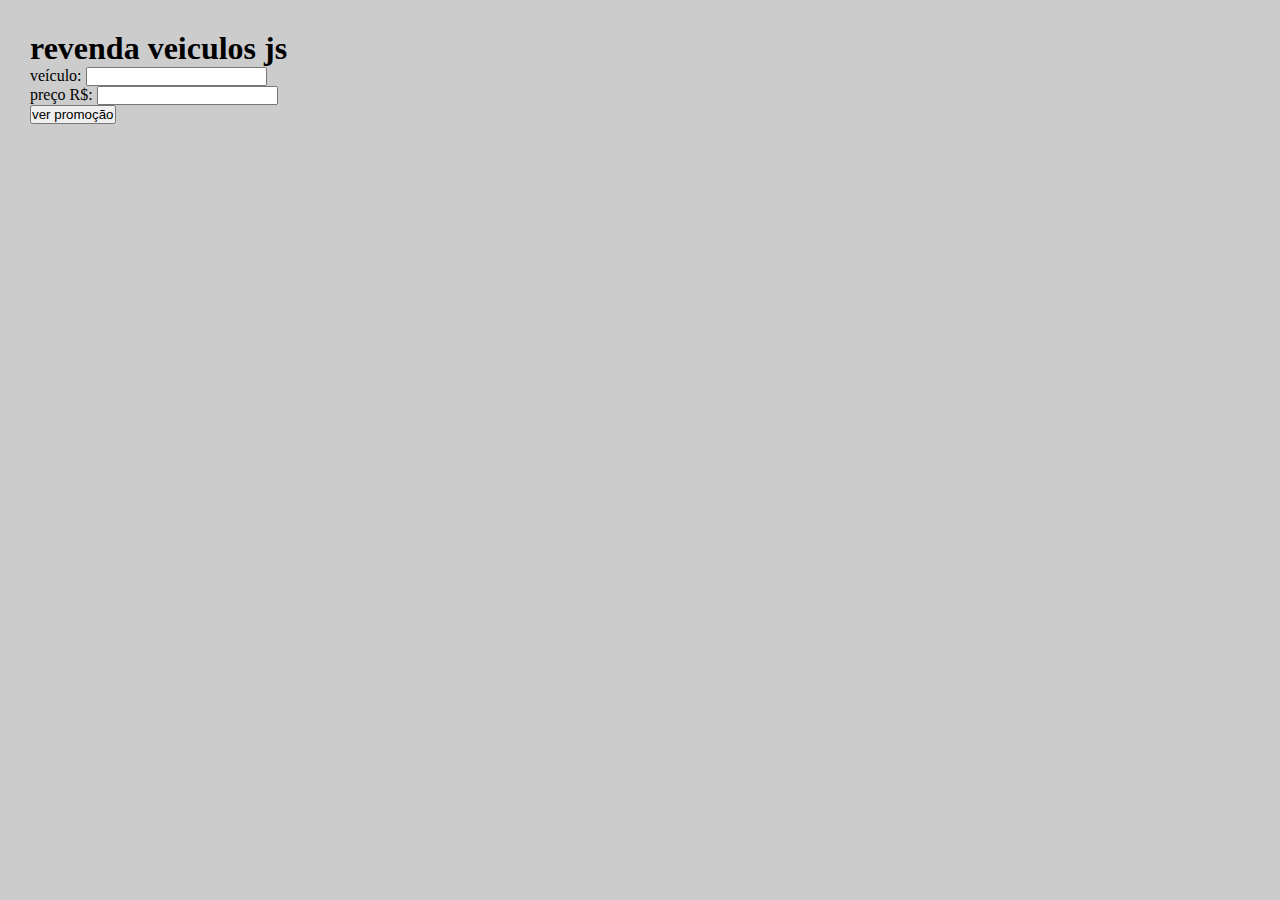
<file: atividade 3/index.html>
<!DOCTYPE html>
<html lang="pt-br">
    
<head>
    <meta charset="UTF-8">
    <meta name="viewport" content="width=device-width, initial-scale=1.0">
    <meta http-equiv="X-UA-Compatible" content="IE=edge">
    <link rel="stylesheet" href="style.css">
    <title>atividade 2.3</title>
</head>

<body>
    <!--doctype, html, head e body (conf. exemplo 2.1)-->
    <h1>revenda veiculos js</h1>
    <form>
        <p>veículo:
        <input type="text" id="inVeiculo" required>
        </p>
        <p>preço R$:
          <input type="number" id="inPreço" required>
          </p>
          <input type="submit" value="ver promoção">
        </form>
        <h3 id="outResp1"></h3>
        <h3 id="outResp2"></h3>
        <h3 id="outResp3"></h3>
        <script src="main.js"></script>
        <!--/body e /html-->
    
</body>

</html>
</file>
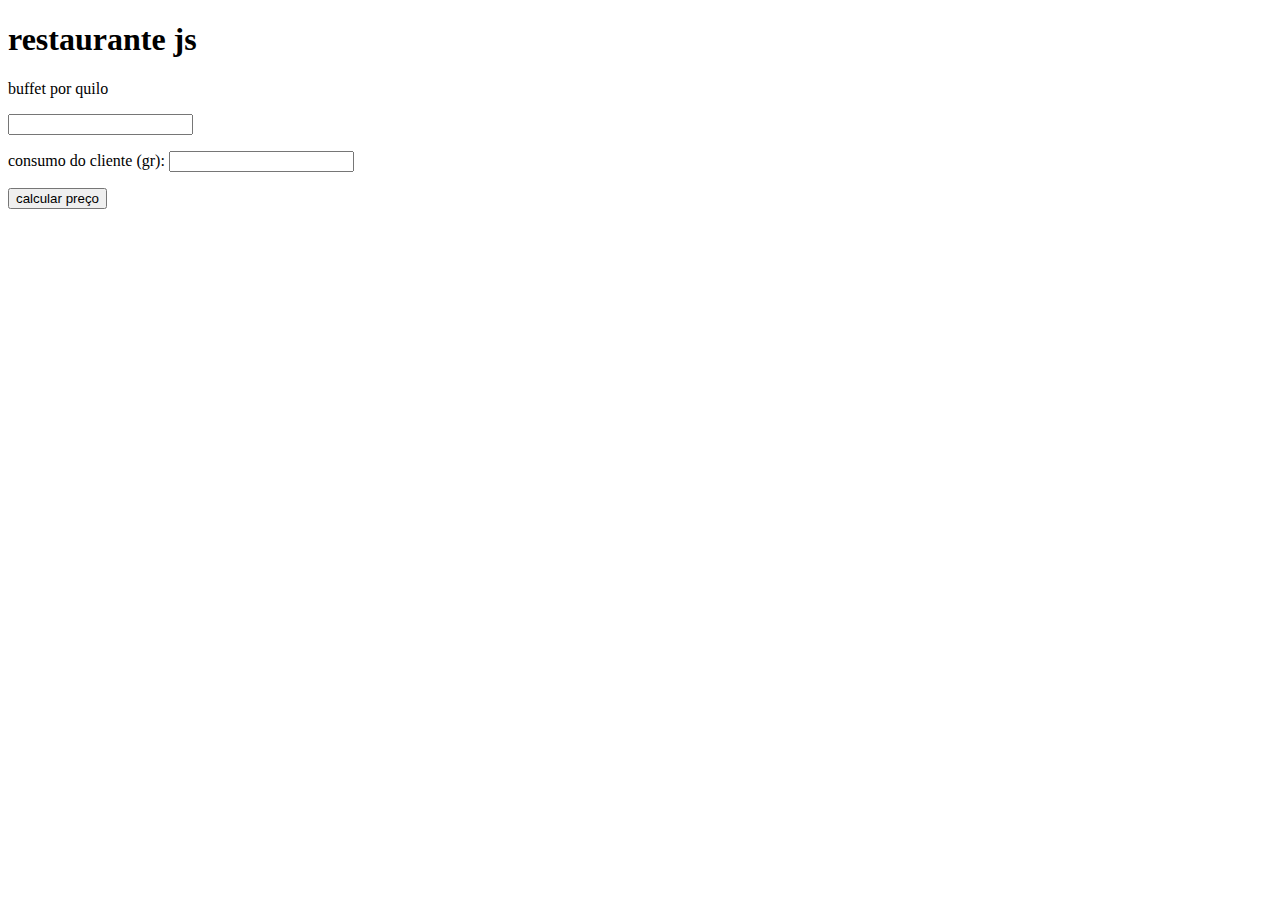
<file: atividade 4/index.html>
<!DOCTYPE html>
<html lang="pt-br">

<head>
    <meta charset="UTF-8">
    <meta name="viewport" content="width=device-width, initial-scale=1.0">
    <meta http-equiv="X-UA-Compatible" content="IE=edge">
    <link rel="stylesheet" href="">
    <title>exemplo 2.4</title>
</head>

<body>
    <!--doctype, html, head e body (conf. exemplo 2.1)-->
    <h1>restaurante js</h1>
    <form>
    <p>buffet por quilo</p>
      <input type="number" id="inQuilo" min="0" step="0.01" required>
    </p>
    <p>consumo do cliente (gr):
       <input type="number" id="inConsumo" min="0" required>
    </p>
       <input type="submit" value="calcular preço">
    </form>
    <h3></h3>
    <script>scr="main.js"</script>
    <!--/body e /html-->
</body>

</html>
</file>
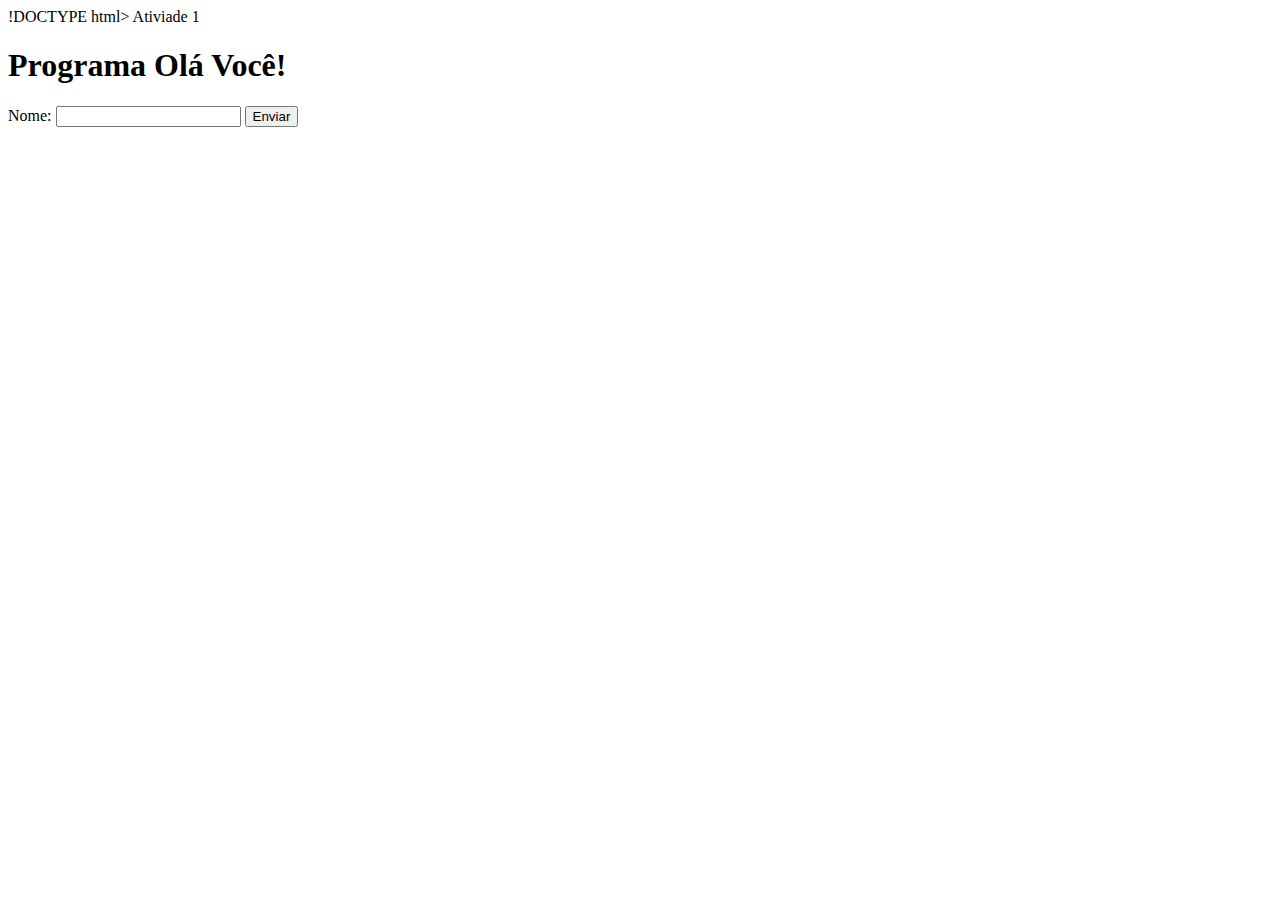
<file: TERCEIRO_TRIMESTRE-main/TERCEIRO_TRIMESTRE-main/Atividade 1/index.html>
!DOCTYPE html>
<html lang="pt-br">
    <head>
        <meta charset="UTF-8">
        <meta http-equiv="X-UA-Compatible" content="IE-edge">
        <meta name="viewport" content="width=device-width, initial-scale=1.0">
        <link rel="styleshet" href="styles.css"
        <title>Ativiade 1</title>
    </head>

    <body>
<h1> Programa Olá Você! </h1>
<form>
    <p> Nome:
        <input type="text" id="inNome">
        <input type="submit" value="Enviar">
    </p>
</form>    
<h3></h3>
<script src="main.js"></script>
</body>
</html>
</file>
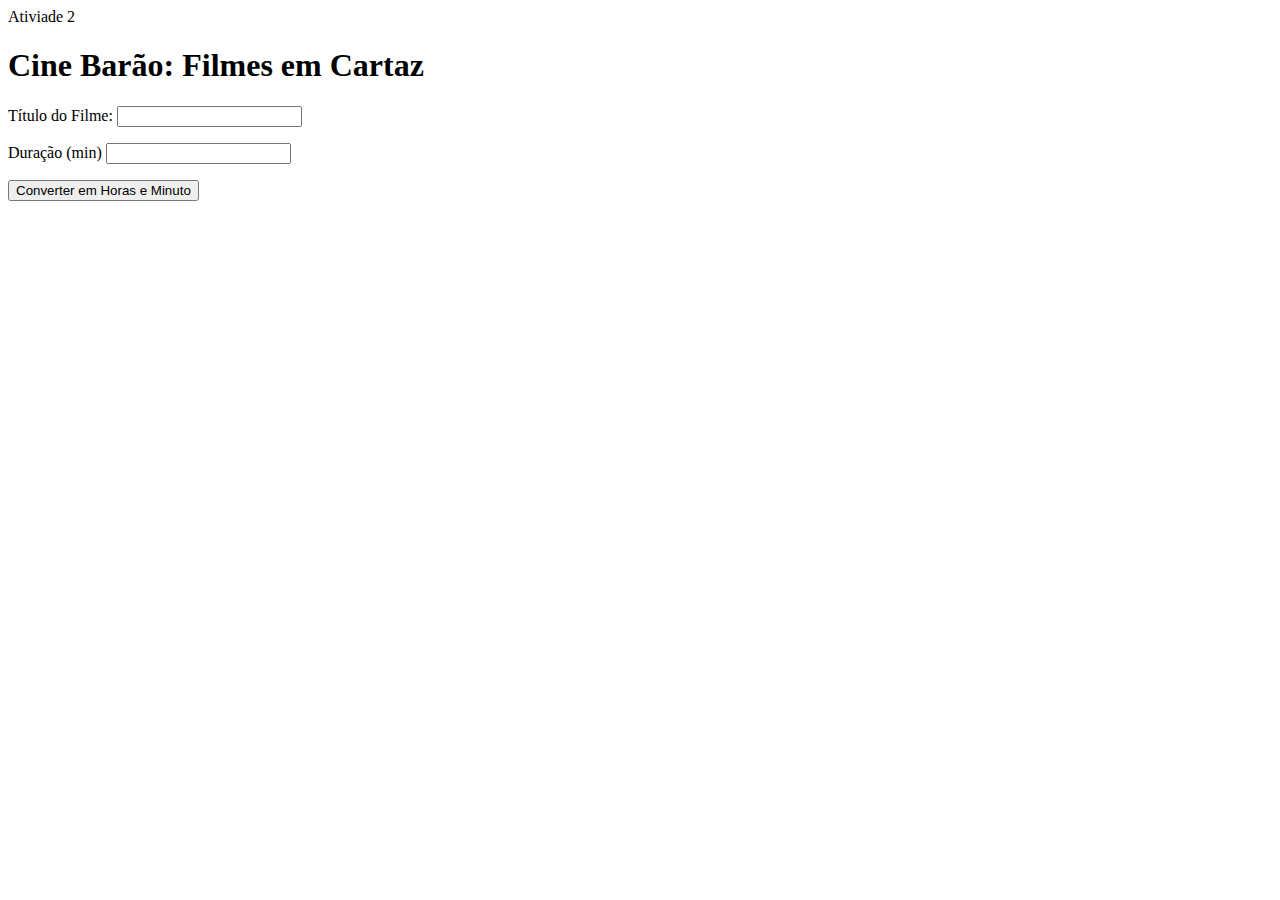
<file: TERCEIRO_TRIMESTRE-main/TERCEIRO_TRIMESTRE-main/Atividade 2/index.html>
<!DOCTYPE html>
<html lang="pt-br">
    <head>
        <meta charset="UTF-8">
        <meta http-equiv="X-UA-Compatible" content="IE-edge">
        <meta name="viewport" content="width=device-width, initial-scale=1.0">
        <link rel="styleshet" href="styles.css"
        <title>Ativiade 2</title>
    </head>

    <body>
        <h1>Cine Barão: Filmes em Cartaz</h1>
        <form>
            <p> Título do Filme:
                <input type="text" id="inTitulo" required>
            </p>
            <p> Duração (min)
                <input type="number" id="inDuracao" required>
            </p>
            <input type="submit" value="Converter em Horas e Minuto">
        </form>
        <h3></h3>
        <h4></h4>
        <script src="main.js"></script>
    </body>

</html>
</file>
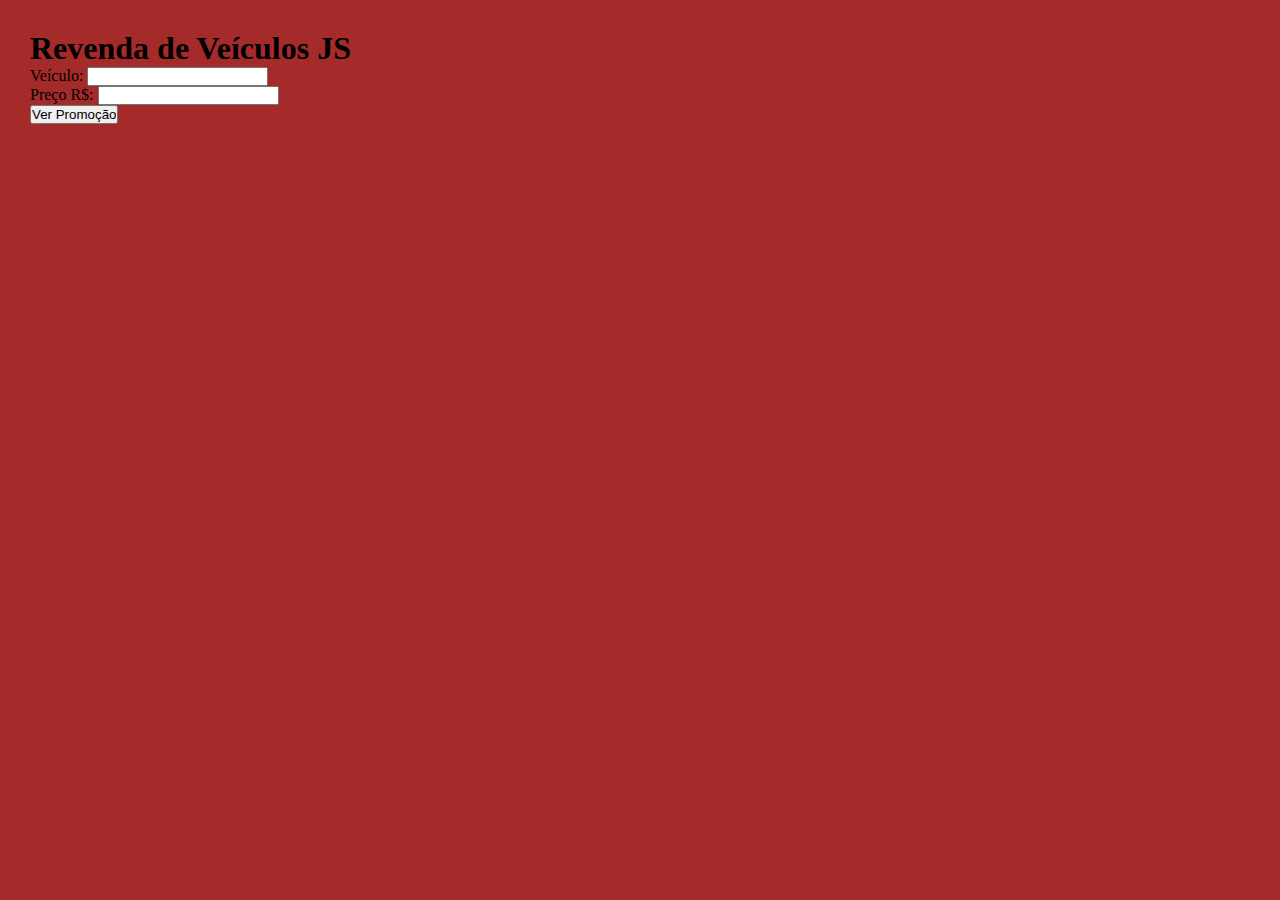
<file: TERCEIRO_TRIMESTRE-main/TERCEIRO_TRIMESTRE-main/Atividade 3/index.html>
<!DOCTYPE html>
<html lang="pt-br">

<head>
    <meta charset="UTF-8">
    <meta name="viewport" content="width=device-width, initial-scale=1.0">
    <meta http-equiv="X-UA-Compatible" content="ie=edge">
    <link rel="stylesheet" href="style.css">
    <title>Exemplo 2.3</title>
</head>

<body>
    <!-- doctype, html, head e body (conf. exemplo 2.1)-->
    <h1>Revenda de Veículos JS</h1>
    <form>
        <p>Veículo:
            <input type="text" id="inVeiculo" required>
        </p>
        <p> Preço R$:
            <input type="number" id="inPreco" required>
        </p>
        <input type="submit" value="Ver Promoção">
    </form>
    <h3 id="outResp1"></h3>
    <h3 id="outResp2"></h3>
    <h3 id="outResp3"></h3>
    <script src="main.js"></script>
    <!-- /body e /html -->
</body>
</html>
</file>
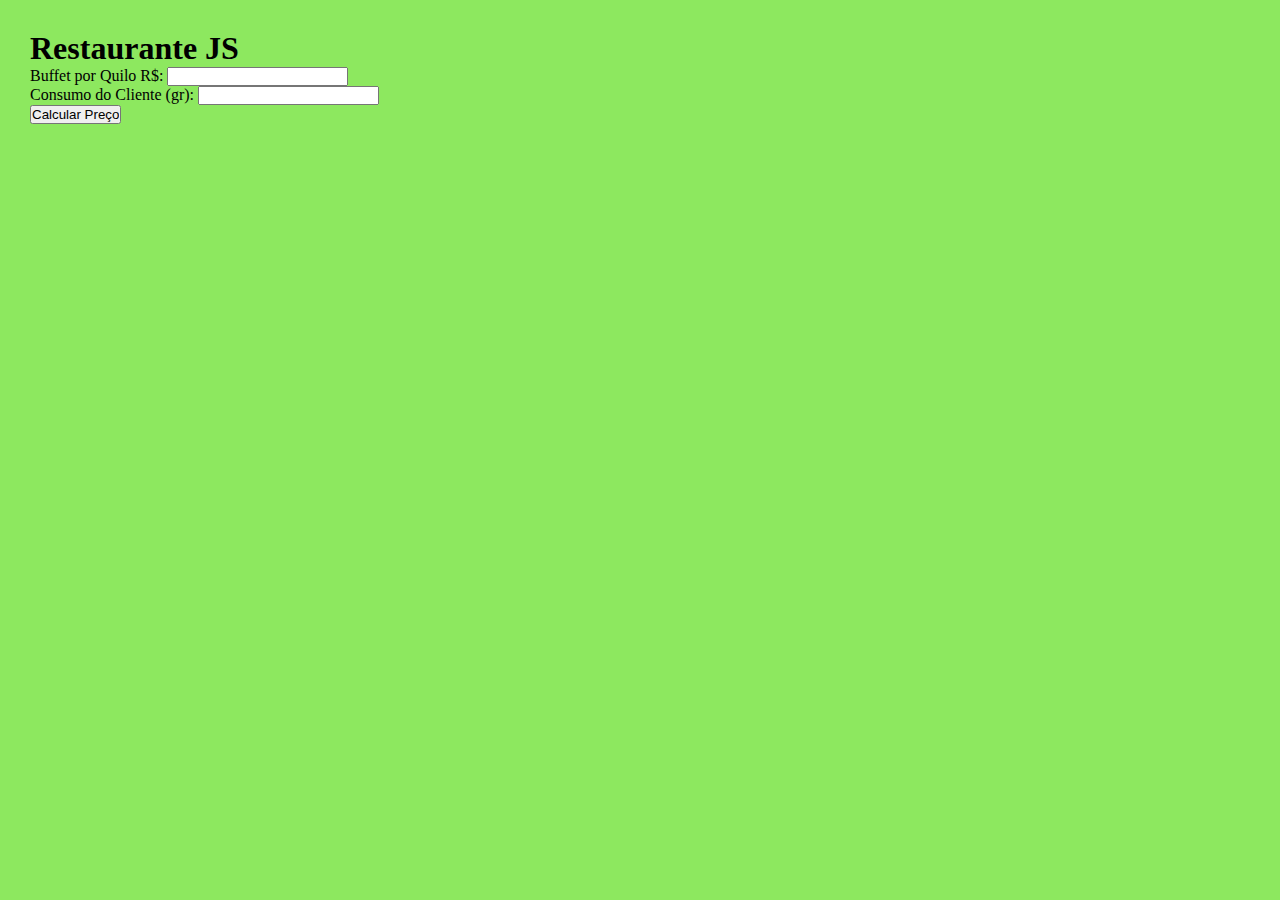
<file: TERCEIRO_TRIMESTRE-main/TERCEIRO_TRIMESTRE-main/Atividade 4/index.html>
<!DOCTYPE html>
<html lang="pt-br">

<head>
    <meta charset="UTF-8">
    <meta name="viewport" content="width=device-width, initial-scale=1.0">
    <meta http-equiv="X-UA-Compatible" content="ie=edge">
    <link rel="stylesheet" href="style.css">
    <title>Exemplo 2.4</title>
</head>

<body>
    <!-- doctype, html, head e body (conf. exemplo 2.1)-->
    <h1>Restaurante JS</h1>
    <form>
        <p>Buffet por Quilo R$:
            <input type="number" id="inQuilo" min="0" step="0.01" required>
        </p>
        <p> Consumo do Cliente (gr):
            <input type="number" id="inConsumo" min="0" required>
        </p>
        <input type="submit" value="Calcular Preço">
    </form>
    <h3></h3>
    <script src="main.js"></script>
    <!-- /body e /html -->
</body>

</html>
</file>
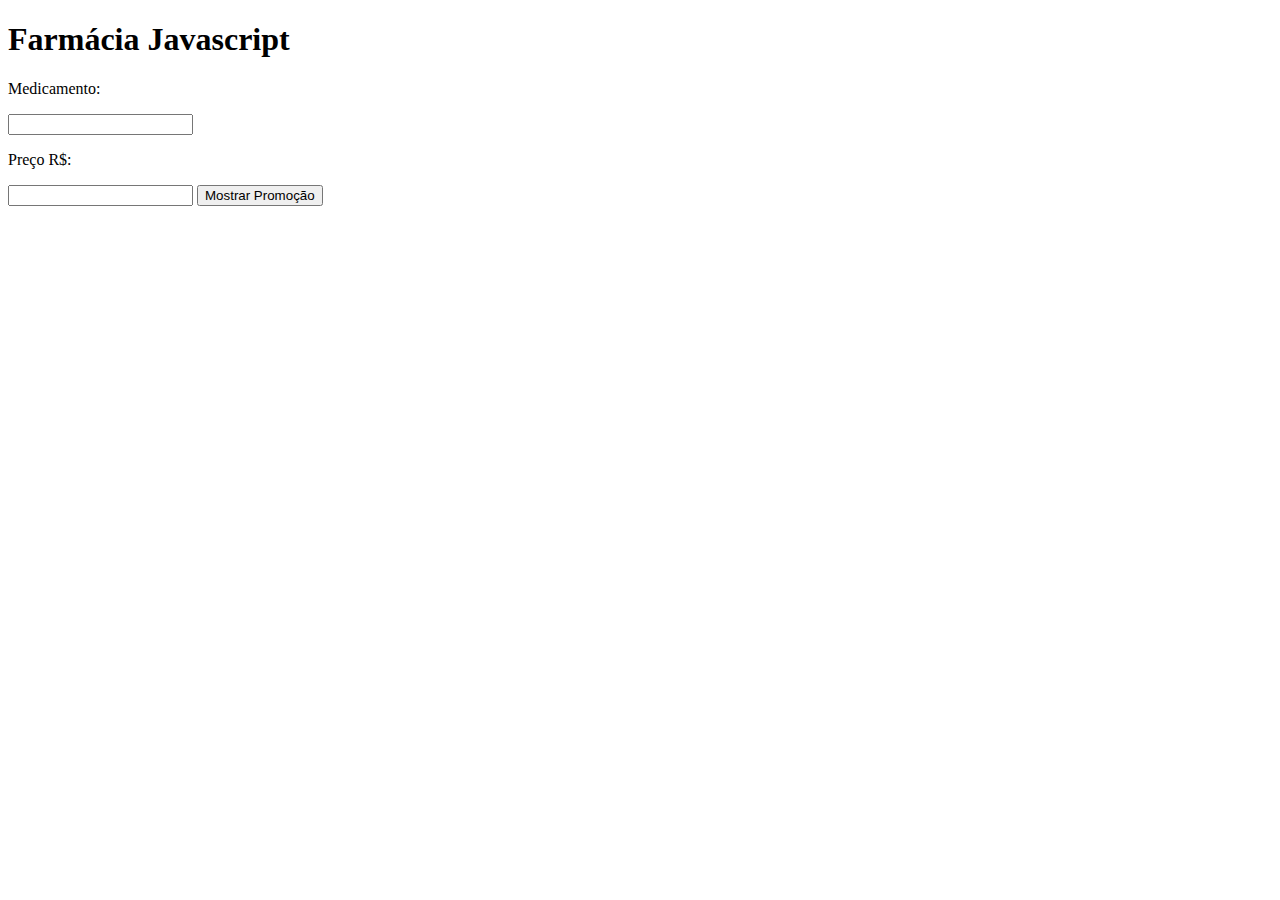
<file: TERCEIRO_TRIMESTRE-main/TERCEIRO_TRIMESTRE-main/Atividade 5/index.html>
<!DOCTYPE html>
<html lang="pt-br">
<head>
    <meta charset="UTF-8">
    <meta name="viewport" content="width=device-width, initial-scale=1.0">
    <meta http-equiv="X-UA-Compatible" content="ie=edge">
    <title>Farmácia JS</title>
</head>
<body>
    <h1>Farmácia Javascript</h1>
    <form>
        <p>Medicamento:</p>
        <input type="text" id="inMedicamento" required>
        
        <p>Preço R$:</p>
        <input type="number" id="inPreco" min="0" step="0.01" required>
        
        <input type="submit" value="Mostrar Promoção">
    </form>
    
    <h3 id="outMedicamento"></h3>
    <h3 id="outPromocao"></h3>
    <script src="main.js"></script>
</body>
</html>
</file>
<file: atividade 3/style.css>
*{
    margin: 0;
    padding: 0;
    box-sizing:border-box;
}

body{
    background-color: #cccccc;
    margin: 30px;
}
</file>
<file: TERCEIRO_TRIMESTRE-main/TERCEIRO_TRIMESTRE-main/Atividade 2/styles.css>
*{
    margin: 0;
    padding: 0;
    box-sizing: border-box;
}

body{
    background-color: brown;
    margin: 30px;
}
</file>
<file: TERCEIRO_TRIMESTRE-main/TERCEIRO_TRIMESTRE-main/Atividade 3/style.css>
*{
    margin: 0;
    padding: 0;
    box-sizing: border-box;
}

body{
    background-color: brown;
    margin: 30px;
}
</file>
<file: TERCEIRO_TRIMESTRE-main/TERCEIRO_TRIMESTRE-main/Atividade 4/style.css>
*{
    margin: 0;
    padding: 0;
    box-sizing: border-box;
}

body{
    background-color: #8de85f;
    margin: 30px;
}
</file>
